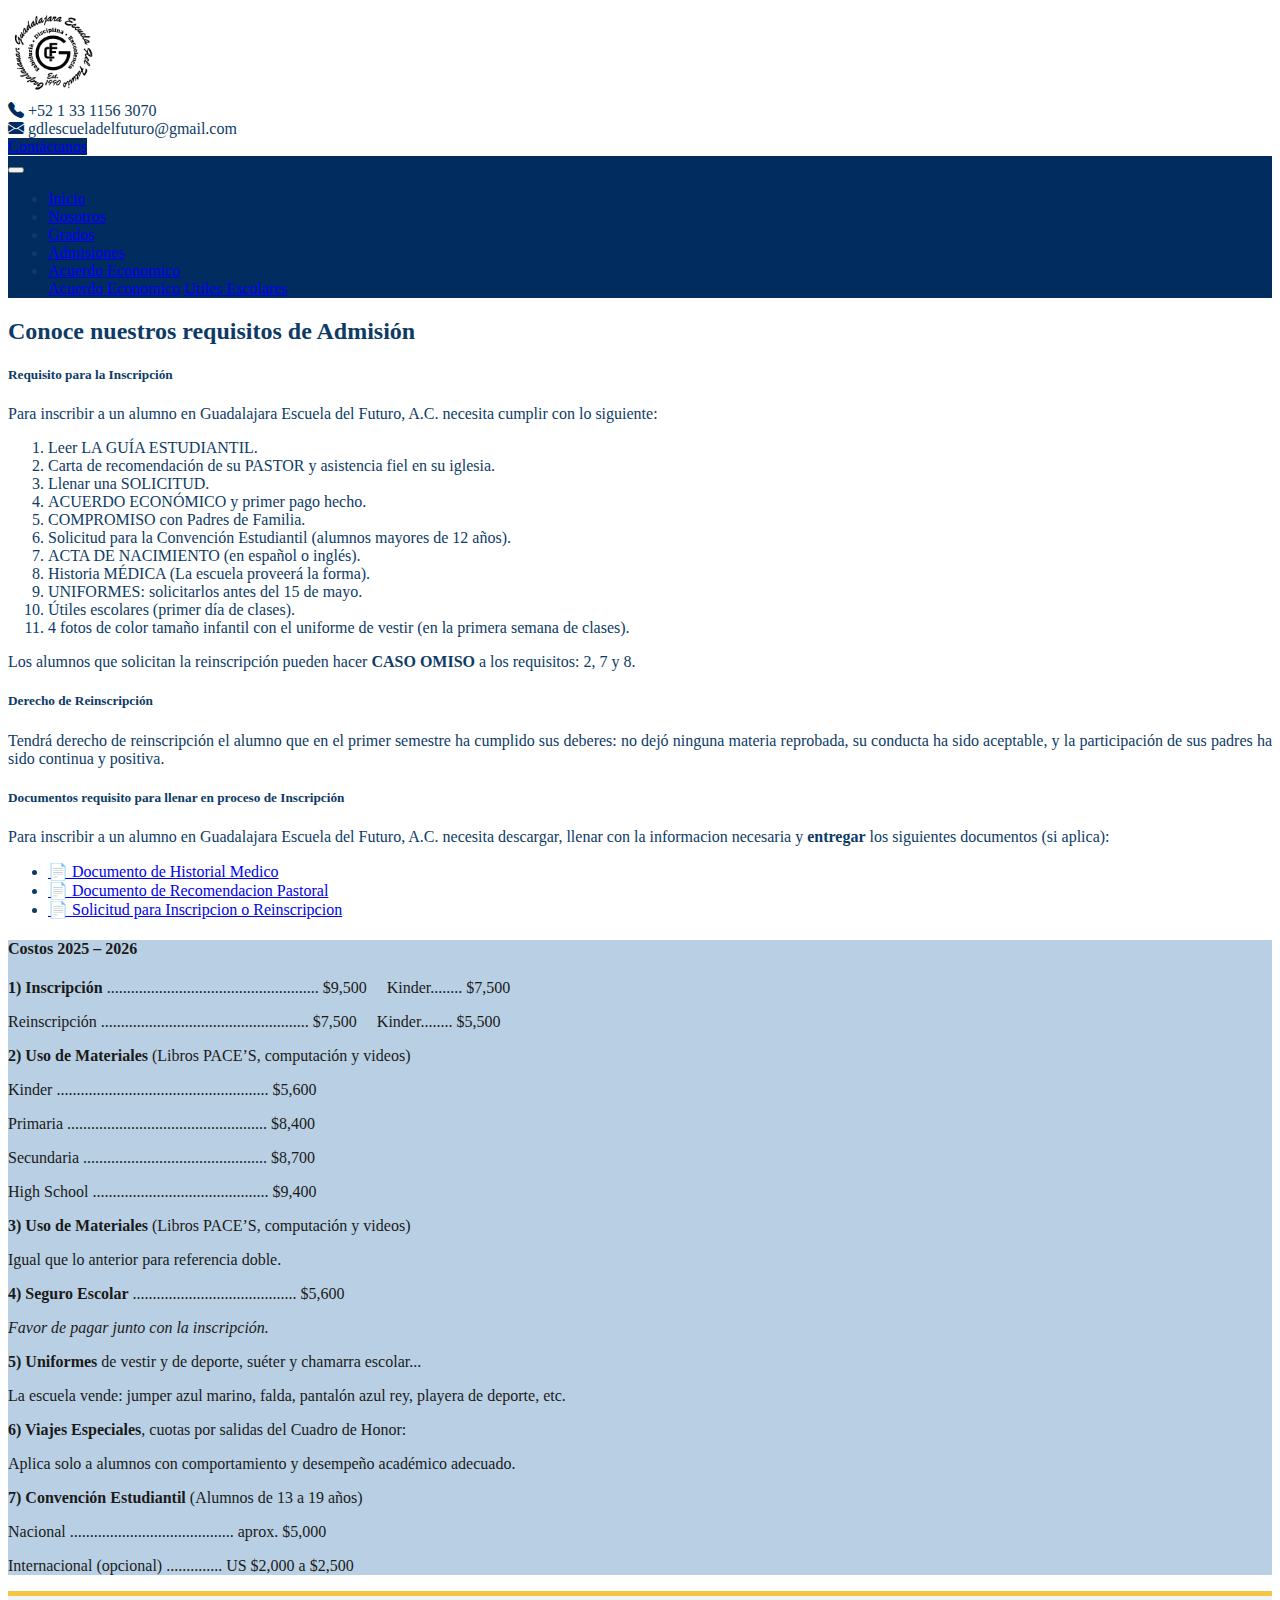
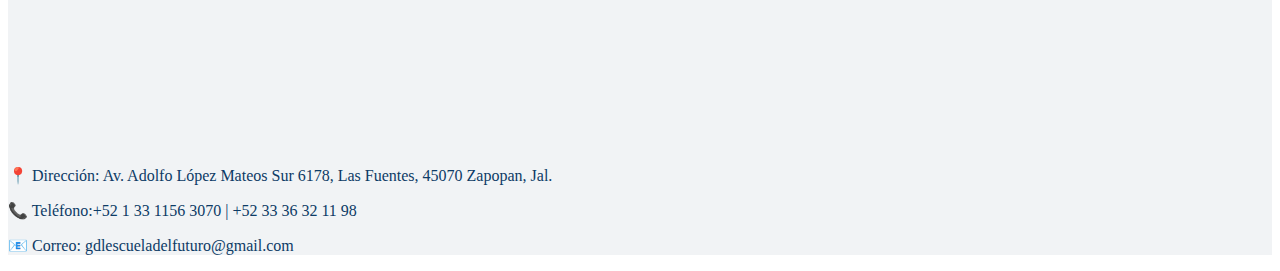
<file: PaginaWeb_ProyectoGEF/admisiones.html>
<!DOCTYPE html>
<html lang="en">
<head>
    <meta charset="UTF-8">
    <meta name="viewport" content="width=device-width, initial-scale=1.0">
    <title>Admisiones</title>

    <!-- Bootstrap CSS -->
    <link href="https://cdn.jsdelivr.net/npm/bootstrap@5.3.7/dist/css/bootstrap.min.css" rel="stylesheet" integrity="sha384-LN+7fdVzj6u52u30Kp6M/trliBMCMKTyK833zpbD+pXdCLuTusPj697FH4R/5mcr" crossorigin="anonymous">
  
    <!-- Bootstrap Icons -->
    <link rel="stylesheet" href="https://cdn.jsdelivr.net/npm/bootstrap-icons@1.10.5/font/bootstrap-icons.css">

    <link rel="stylesheet" href="css/style.css">

</head>
<body>

  <!-- Encabezado -->
<div class="bg-white border-bottom py-3">
  <div class="container">
    <div class="row align-items-center text-center text-md-start">
      
      <!-- LOGO -->
      <div class="col-md-3 mb-3 mb-md-0">
        <img src="Imagenes/logo.png" alt="Logo Escuela" style="height: 90px;">
      </div>

      <!-- CONTACTO -->
      <div class="col-md-6 mb-3 mb-md-0 d-flex flex-column flex-md-row align-items-center justify-content-center gap-3">
        <div class="d-flex align-items-center">
          <i class="bi bi-telephone-fill fs-5 me-2 text-primary"></i>
          <span class="fw-semibold">+52 1 33 1156 3070</span>
        </div>
        <div class="d-flex align-items-center">
          <i class="bi bi-envelope-fill fs-5 me-2 text-primary"></i>
          <span class="fw-semibold">gdlescueladelfuturo@gmail.com</span>
        </div>
      </div>

      <!-- BOTÓN -->
      <div class="col-md-3 d-flex justify-content-center justify-content-md-end align-items-center">
        <a href="contacto.html" class="btn btn-primary">Contáctanos</a>
      </div>
    </div>
  </div>
</div>

  <!--Barra de Opciones-->
  <nav class="navbar navbar-expand-lg navbar-dark bg-primary">
    <a class="navbar-brand" href="#"></a>
      <button class="navbar-toggler" type="button" data-bs-toggle="collapse" data-bs-target="#navbarNav" aria-controls="navbarNav" aria-expanded="false" aria-label="Toggle navigation">
        <span class="navbar-toggler-icon"></span>
      </button>
  <div class="collapse navbar-collapse" id="navbarNav">
    <ul class="navbar-nav w-100 d-flex justify-content-between">
      <li class="nav-item active">
        <a class="nav-link" href="inicio.html">Inicio <span class="sr-only"></span></a>
      </li>
      <li class="nav-item">
        <a class="nav-link" href="nosotros.html">Nosotros</a>
      </li>
      <li class="nav-item">
        <a class="nav-link" href="grados.html">Grados</a>
      </li>
      <li class="nav-item">
        <a class="nav-link" href="admisiones.html">Admisiones</a>
      </li>
      <li class="nav-item dropdown">
        <a class="nav-link dropdown-toggle" href="#" id="navbarDropdownMenuLink" role="button" data-bs-toggle="dropdown" aria-expanded="false">
          Acuerdo Economico
        </a>
        <div class="dropdown-menu" aria-labelledby="navbarDropdownMenuLink">
          <a class="dropdown-item" href="acuerdo_economico.html">Acuerdo Economico</a>
          <a class="dropdown-item" href="utiles_escolares.html">Utiles Escolares</a>
        </div>
      </li>
    </ul>
  </div>
  </nav>
    <!--Barra de Opciones-->

  <section class="container my-5">
  
  <div class="border p-3 rounded-3 bg-light">
    <h2 class="text-center fw-bold mb-4">Conoce nuestros requisitos de Admisión</h2>
  </div>

  <!-- Requisitos -->
  <div class="bg-light p-4 rounded shadow-sm mb-5">
      <h5 class="fw-bold">Requisito para la Inscripción</h5>
      <p class="text-muted text-justify">
        Para inscribir a un alumno en Guadalajara Escuela del Futuro, A.C. necesita cumplir con lo siguiente:
      </p>
      <ol class="text-muted text-justify">
        <li>Leer LA GUÍA ESTUDIANTIL.</li>
        <li>Carta de recomendación de su PASTOR y asistencia fiel en su iglesia.</li>
        <li>Llenar una SOLICITUD.</li>
        <li>ACUERDO ECONÓMICO y primer pago hecho.</li>
        <li>COMPROMISO con Padres de Familia.</li>
        <li>Solicitud para la Convención Estudiantil (alumnos mayores de 12 años).</li>
        <li>ACTA DE NACIMIENTO (en español o inglés).</li>
        <li>Historia MÉDICA (La escuela proveerá la forma).</li>
        <li>UNIFORMES: solicitarlos antes del 15 de mayo.</li>
        <li>Útiles escolares (primer día de clases).</li>
        <li>4 fotos de color tamaño infantil con el uniforme de vestir (en la primera semana de clases).</li>
      </ol>
      <p class="text-muted text-justify">
        Los alumnos que solicitan la reinscripción pueden hacer <strong>CASO OMISO</strong> a los requisitos: 2, 7 y 8.
      </p>

      <h5 class="fw-bold mt-4">Derecho de Reinscripción</h5>
      <p class="text-muted text-justify">
        Tendrá derecho de reinscripción el alumno que en el primer semestre ha cumplido sus deberes: no dejó ninguna materia reprobada, su conducta ha sido aceptable, y la participación de sus padres ha sido continua y positiva.
      </p>
  </div>
  
  
    <div class="bg-light p-4 rounded shadow-sm mb-5">
        <h5 class="fw-bold">Documentos requisito para llenar en proceso de Inscripción</h5>
        <p class="text-muted text-justify">
            Para inscribir a un alumno en Guadalajara Escuela del Futuro, A.C. necesita descargar, llenar con la informacion necesaria y <strong>entregar</strong> los siguientes documentos (si aplica):
        </p>
        <ul class="list-unstyled">
            <li>
                <a href="https://drive.google.com/file/d/1izTNxcoejzobp0qD3WlC4H9EDXc4APbW/view?usp=sharing" target="_blank">
                    📄 Documento de Historial Medico
                </a>
            </li>
            <li>
                <a href="https://drive.google.com/file/d/1LTi_t9hPB8Cjvpk4hOvwmuylhIB-cKyD/view?usp=sharing" target="_blank">
                    📄 Documento de Recomendacion Pastoral
                </a>
            </li>
            <li>
                <a href="https://drive.google.com/file/d/1BscOjSxNmYNfcXe0skrFzQpHwUkxPaso/view?usp=sharing" target="_blank">
                    📄 Solicitud para Inscripcion o Reinscripcion
                </a>
            </li>
        </ul>
    </div>

  <!-- Costos -->
  <div class="p-4 rounded shadow-sm" style="background-color: #b9d0e4; color: #1a1a1a;">
    <h4 class="fw-bold text-center mb-4">Costos 2025 – 2026</h4>
    
    <p><strong>1) Inscripción</strong> ..................................................... $9,500 &nbsp;&nbsp;&nbsp; Kinder........ $7,500</p>
    <p>Reinscripción .................................................... $7,500 &nbsp;&nbsp;&nbsp; Kinder........ $5,500</p>

    <p><strong>2) Uso de Materiales</strong> (Libros PACE’S, computación y videos)</p>
    <p>Kinder ..................................................... $5,600</p>
    <p>Primaria .................................................. $8,400</p>
    <p>Secundaria .............................................. $8,700</p>
    <p>High School ............................................ $9,400</p>

    <p><strong>3) Uso de Materiales</strong> (Libros PACE’S, computación y videos)</p>
    <p>Igual que lo anterior para referencia doble.</p>

    <p><strong>4) Seguro Escolar</strong> ......................................... $5,600</p>
    <p><em>Favor de pagar junto con la inscripción.</em></p>

    <p><strong>5) Uniformes</strong> de vestir y de deporte, suéter y chamarra escolar...</p>
    <p>La escuela vende: jumper azul marino, falda, pantalón azul rey, playera de deporte, etc.</p>

    <p><strong>6) Viajes Especiales</strong>, cuotas por salidas del Cuadro de Honor:</p>
    <p>Aplica solo a alumnos con comportamiento y desempeño académico adecuado.</p>

    <p><strong>7) Convención Estudiantil</strong> (Alumnos de 13 a 19 años)</p>
    <p>Nacional ......................................... aprox. $5,000</p>
    <p>Internacional (opcional) .............. US $2,000 a $2,500</p>
  </div>
  
  
</section>
    

    

 <!-- Pie de página -->
<footer class="bg-secondary text-white mt-5">
  <div class="container p-4">
    <div class="row align-items-center">
      
      <!-- Mapa  -->
      <div class="col-md-4 mb-3 mb-md-0">
        <div class="ratio ratio-4x3 rounded">
          <iframe 
            src="https://www.google.com/maps/embed?pb=!1m18!1m12!1m3!1d3734.2578531197328!2d-103.42748062403767!3d20.618344001746948!2m3!1f0!2f0!3f0!3m2!1i1024!2i768!4f13.1!3m3!1m2!1s0x8428ac5e86985c47%3A0xd10945b0022ee02a!2sGuadalajara%20Escuela%20Del%20Futuro%20AC!5e0!3m2!1ses!2smx!4v1753732400415!5m2!1ses!2smx" 
            style="border:0;" 
            allowfullscreen="" 
            loading="lazy" 
            referrerpolicy="no-referrer-when-downgrade">
          </iframe>
        </div>
      </div>

      <!-- Información de contacto -->
      <div class="col-md-8">
        <div class="bg-light text-dark p-4 rounded">
          
          <p class="mb-1">📍 Dirección: Av. Adolfo López Mateos Sur 6178, Las Fuentes, 45070 Zapopan, Jal.</p>
          <p class="mb-1">📞 Teléfono:+52 1 33 1156 3070 | +52 33 36 32 11 98</p>
          <p class="mb-0">📧 Correo: gdlescueladelfuturo@gmail.com</p>
        </div>
      </div>
    </div>
  </div>
</footer>




  <script src="https://cdn.jsdelivr.net/npm/bootstrap@5.3.7/dist/js/bootstrap.bundle.min.js" integrity="sha384-ndDqU0Gzau9qJ1lfW4pNLlhNTkCfHzAVBReH9diLvGRem5+R9g2FzA8ZGN954O5Q" crossorigin="anonymous"></script>

</body>
</html>
</file>
<file: PaginaWeb_ProyectoGEF/css/style.css>
:root {
      --color-primario: #002C5F;
      --color-secundario: #F1F3F5;
      --color-texto: #0D3B66;
      --color-acento: #F4C542;
    }

    body {
      background-color: #FFFFFF;
      color: var(--color-texto);
      overflow-x: hidden;
    }

   
    .bg-primary {
      background-color: var(--color-primario) !important;
    }

    .text-primary {
      color: var(--color-primario) !important;
    }

    .btn-primary {
      background-color: var(--color-primario) !important;
      border-color: var(--color-primario) !important;
    }

    .btn-primary:hover {
      background-color: #001a4d !important;
      border-color: #001a4d !important;
    }

    .bg-secondary {
      background-color: var(--color-secundario) !important;
    }

    footer {
      border-top: 5px solid var(--color-acento);
    }

    .navbar .nav-link {
      font-weight: 500;
    }

    .navbar .nav-link:hover {
      color: var(--color-acento) !important;
    }

    .highlight {
      color: var(--color-acento);
    }

    .text-justify {
  text-align: justify;
  }

  .carousel-img-fijo {
    height: 500px;
    width: 100%;
    object-fit: cover;
  }

  .bg-nosotros {
  background-color: var(--color-secundario); /* #F1F3F5 */
  padding: 1.5rem;
  border-left: 5px solid var(--color-acento); /* toquecito amarillo */
  border-radius: 0.5rem;
}

.titulo-plan {
  background-color: #002C5F; /*  azul institucional */
  color: white;
  padding: 10px 20px;
  border-radius: 5px;
  font-size: 1.2rem;
  margin-bottom: 15px;
}
</file>
